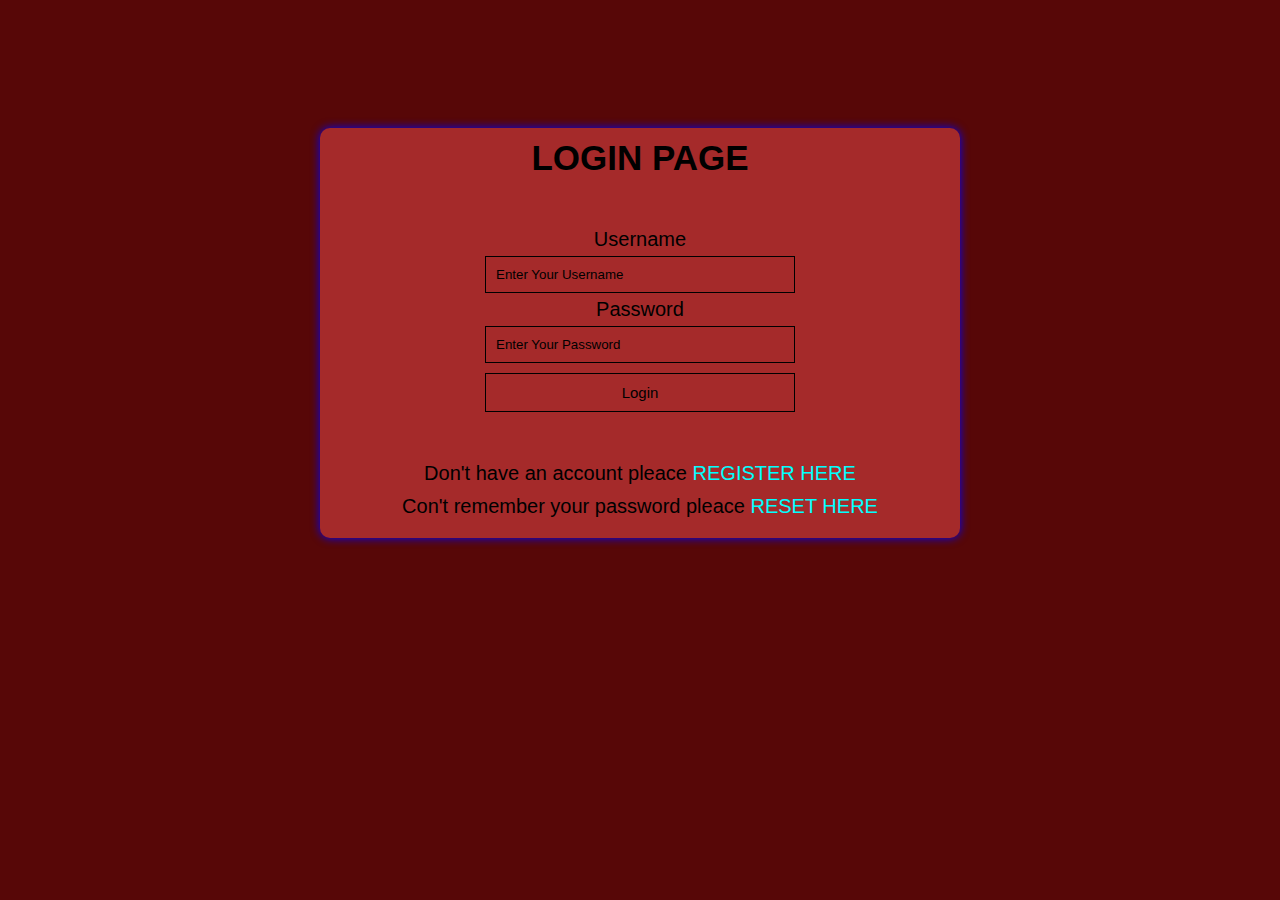
<file: index.html>
<!DOCTYPE html>
<html lang="en">
<head>
    <meta charset="UTF-8">
    <meta http-equiv="X-UA-Compatible" content="IE=edge">
    <meta name="viewport" content="width=device-width, initial-scale=1.0">
<!-- Main CSS File -->
    <link rel="stylesheet" href="css/style.css">
    <title>Login Page</title>
</head>
<body> 
<div id="Admin-box">
<h1>Login Page</h1>
    
    <form action="">
        <label for="username"> Username</label>
        <input type="text" name="username" placeholder="Enter Your Username"/> 
        <label for="pass"> Password</label>      
        <input type="password" name="pass" placeholder="Enter Your Password"> 
        <input type="submit" id="btn" value="Login">
    </form>
    <p class="p-text">
        Don't have an account pleace
        <a href="page/Register.html">Register Here</a>
    </p>
    <p class="p-text"> 
        Con't remember your password pleace
        <a href="page/Reset.html">Reset here</a>
    </p>
</div>
</body>
</html>
</file>
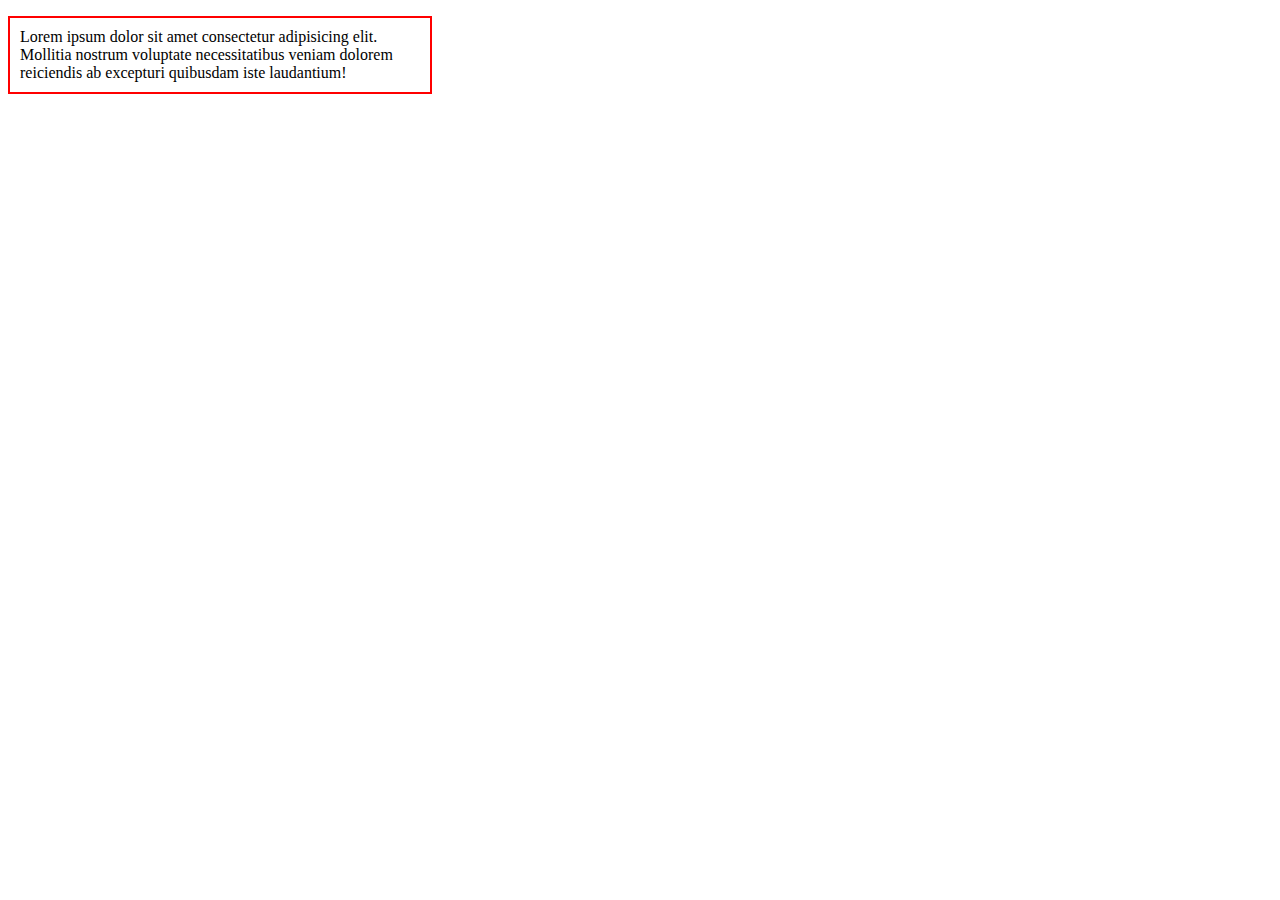
<file: new.html>
<!DOCTYPE html>
<html lang="en">
<head>
    <meta charset="UTF-8">
    <meta http-equiv="X-UA-Compatible" content="IE=edge">
    <meta name="viewport" content="width=device-width, initial-scale=1.0">
    <title>Document</title>
    <style>
        p{
            border: 2px solid red;
            width: 400px;
            padding: 10px;
        }
    </style>
</head>
<body>
    <p>Lorem ipsum dolor sit amet consectetur adipisicing elit. Mollitia nostrum voluptate necessitatibus veniam dolorem reiciendis ab excepturi quibusdam iste laudantium!</p>
</body>
</html>
</file>
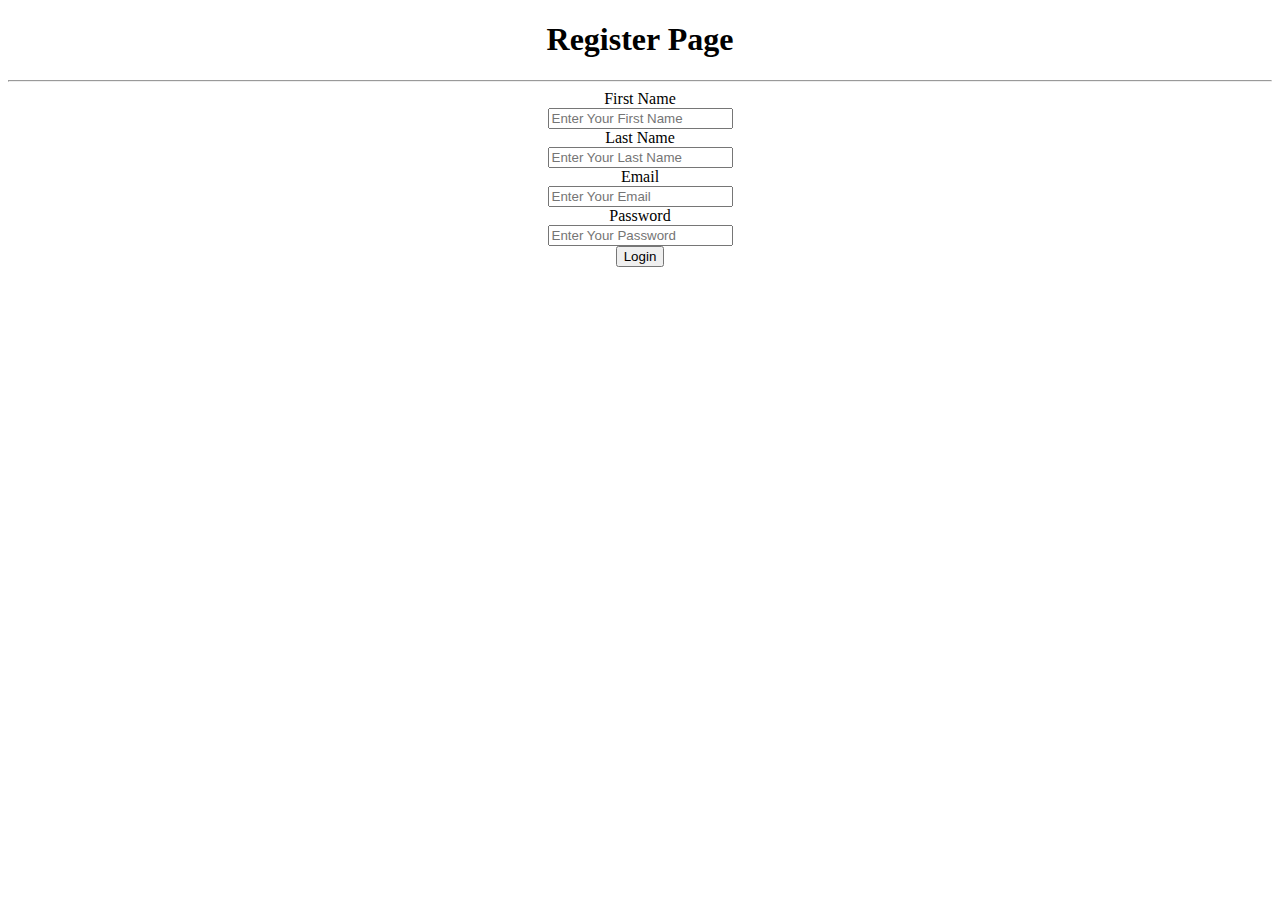
<file: page/Register.html>
<!DOCTYPE html>
<html lang="en">
<head>
    <meta charset="UTF-8">
    <meta http-equiv="X-UA-Compatible" content="IE=edge">
    <meta name="viewport" content="width=device-width, initial-scale=1.0">
    <title>Resister Page</title>
</head>
<body>
    <div style="text-align: center">
        <h1>Register Page</h1> <hr />

        <form action=""> 
            <label for="f-name">First Name</label> <br />
            <input type="first name" name="f-name" placeholder="Enter Your First Name"> <br />

            <label for="l-name">Last Name</label> <br />
            <input type="last name" name="L-name" placeholder="Enter Your Last Name"> <br />

            <label for="mail">Email</label> <br />
            <input type="Email" name="mail" placeholder="Enter Your Email"> <br /> 

            <label for="pass">Password</label> <br />
            <input type="password" name="pass" placeholder="Enter Your Password"> <br />

            <input type="submit" value="Login">


        </form>

    </div>
</body>
</html>
</file>
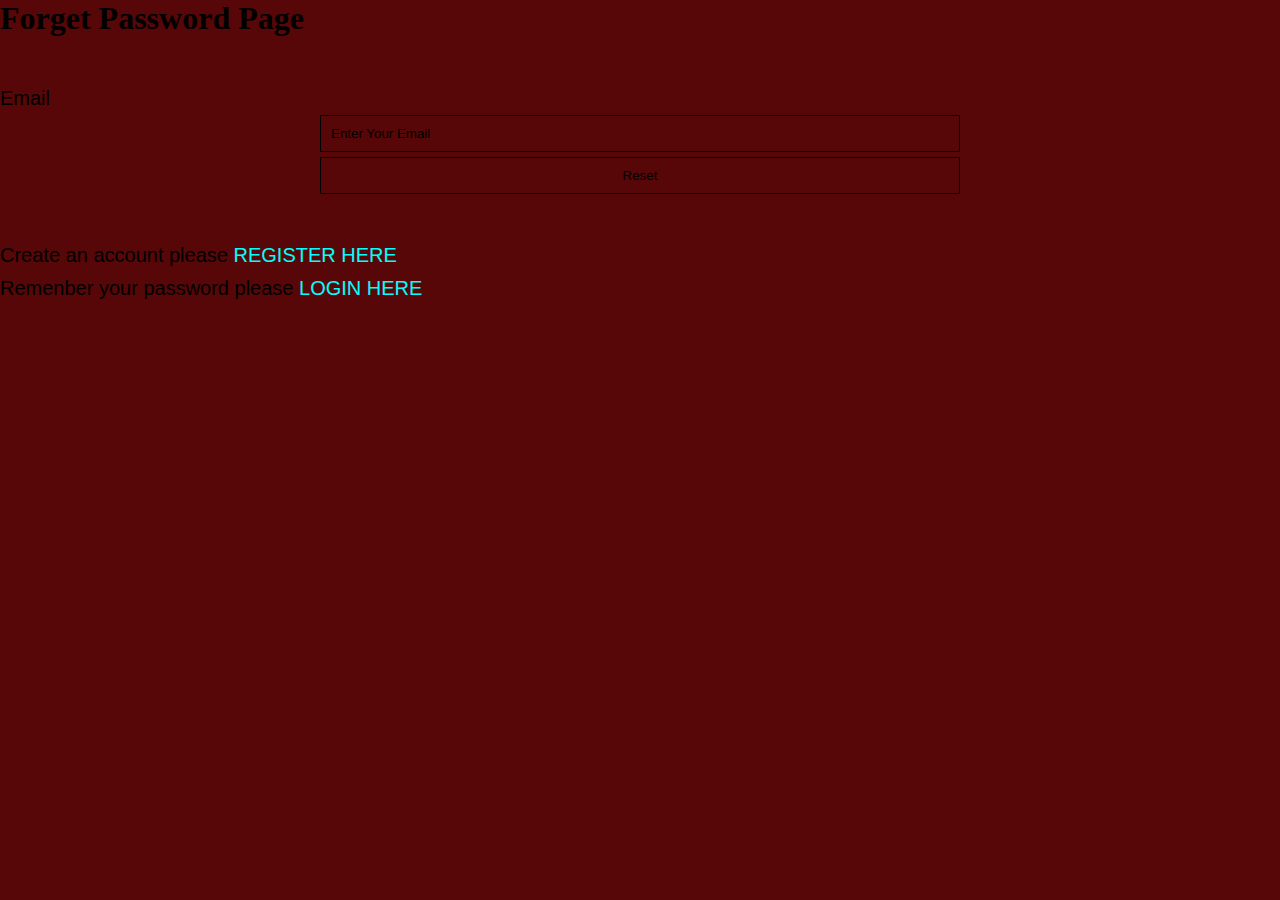
<file: page/Reset.html>
<!DOCTYPE html>
<html lang="en">
<head>
    <meta charset="UTF-8">
    <meta http-equiv="X-UA-Compatible" content="IE=edge">
    <meta name="viewport" content="width=device-width, initial-scale=1.0">
    <!-- Main CSS File -->
    <link rel="stylesheet" href="../css/style.css">
    <title>Reset Page</title>
</head>
<body>
   <div id="Admin-Box">
    <h1>Forget Password Page</h1> 
   
    <form>
        <label for="mail">Email</label> 
        <input type="Email" name="mail" placeholder="Enter Your Email"> 
       
        <input type="submit" value="Reset">
    </form>
    <p class="p-text">Create an account please
        <a href="Register.html">Register here</a>
    </p>
    <p class="p-text">Remenber your password please
        <a href="../index.html">Login here</a>
    </p>
   </div> 
</body>
</html>
</file>
<file: css/style.css>
/* Universal Selector */
*{
    margin:0;
    padding: 0;
    border: 0;
    outline: 0;
    box-sizing: border-box;
}
/* Name Selector */
body{
background-color: rgb(87, 7, 7);
}
/* id Selector */
#Admin-box{
background-color: brown;
color: black;
width: 50%;
text-align: center;
margin:10%  auto 0px;
padding: 10px;
border-radius: 10px;
box-shadow: 0px 0px 10px blue;

}
/* Decedent Selector */
#Admin-box h1{
font-size: 35px;
text-transform: uppercase;
font-family: Arial, Helvetica, sans-serif;
}
/* Name Selector */
form{
margin: 50px 0px;
}
/* Grouping Selector */
label,input{
display: block;
}
label{
    font-size: 20px;
    text-transform: capitalize;
    font-family:Arial, Helvetica, sans-serif 
}
input{
    width: 50%;
    margin:5px auto;
    padding: 10px;
    background-color: transparent;
    color:black; 
    border:1px solid black; 

}
input::placeholder {
    color: black;
}
#btn{
    font-size: 15px;
    margin-top: 10px;
    transition: ease-in-out 0.05s;
}
#btn:hover{
    background-color: chocolate;
    color: black;
}
/* class selector */
.p-text{
font-size: 20px;
font-family: Arial, Helvetica, sans-serif;
margin-bottom: 10px;
}
/* Decedent Selector */
.p-text a{
text-decoration: none;
color: aqua;
text-transform:uppercase;

}
</file>
